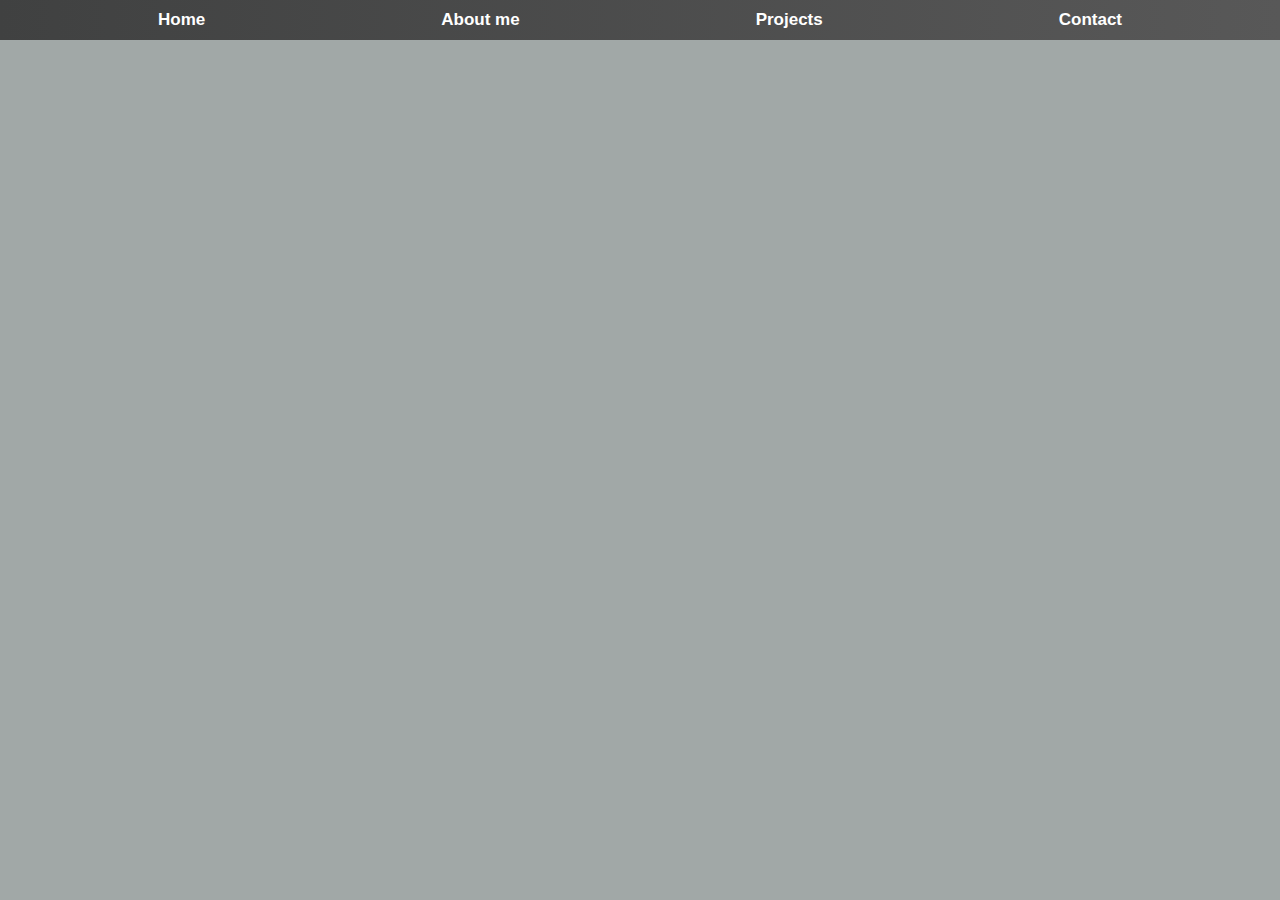
<file: Pages/about.html>
<!doctype html>
<html lang="en">
    <head>
        <meta charset="utf-8">
        <title>Tarald's Homepage | Home</title>
        <meta name="viewport" content="width=device-width">
        <meta name="author" content="Tarald Johansen">
        <meta name="description" content="Tarald Johansen's homepage">
        <link rel="stylesheet" href="../styles.css">
        <link href="https://fonts.googleapis.com/css?family=Muli%7CRoboto:400,300,500,700,900" rel="stylesheet">
    </head>
    <body>
        <div class="nav-bar">
            <ul class="nav">
                <li><a href="../index.html">Home</a></li>  
                <li><a href="about.html">About me</a></li>
                <li><a href="projects.html">Projects</a></li>
                <li><a href="contact.html">Contact</a></li>
            </ul>
        </div>
    </body>
</html>
</file>
<file: styles.css>
/* Global layout set-up */
* { 
    box-sizing: border-box;
  }

body {
    margin: 0 auto;
    padding: 0;
    text-align: center;
    font-family: 'Franklin Gothic Medium', 'Arial Narrow', Arial, sans-serif;
    background: #a1a8a7;
    max-width: 100%;
    height: auto;
    
}

/* link styles */
.nav a {
    transition: all 1s;
    color : white;
    text-decoration: none;
}

.nav a:hover {
    color: #90ee02;
}

/* Section Styles */
.portrait {
    border: solid #a7a6a6 5px;
    margin: 40px auto;
    border-radius: 50%;
    padding: 1px;
    max-width: 100%;
    height: auto;
}

.nav-bar {
    background: linear-gradient(to right, #404141, #585858); 
    width: 100%;
    min-height: 30px;
    padding: 0;
    position: fixed;
    text-align: center;
    border-bottom: #1a1d1c;
}

.nav {
    display: flex;
    justify-content: space-around;
    font-weight: 600;
    list-style-type: none;
    margin: 0 auto;
    padding: 0;
}

.nav li {
    padding: 10px 10px 10px;
    color: white; 
    font-size: 17px;
}

header {
    background:linear-gradient(to right, #1a1d1c,#4d5352, #1a1d1c);
    margin: 0 auto;
    padding: 20px;
    max-width: 100%;
    height: auto;
}

.header h1 {
    font-size: 50px auto;
    color: white;
    border-bottom: 2px solid white;
    border-color: 078aba;
    margin: 0 auto;
    text-align: center;
    display: block;
    width: 400px;
    max-width: 100%;
    height: auto;
}

.header h2 {
    font-size: 20px;
    color: #90ee02;
    margin: 5px;
}

.section-title {
    font-size: 20px;
    color: #90ee02;
    margin: 5px;
    border-bottom: 2px solid white;
}

p {
    color: white;
    font-size: 15px;
    letter-spacing: 1px;
    font-style: normal;
}

.card {
    margin: 30px auto;
    padding: 20px 40px 40px;
    max-width: 500px;
    text-align: left;
    background: linear-gradient(to right, #404141, #585858);
    border-bottom: 4px solid #ccc;
    border-radius: 6px;
  }

  .card:hover {
    border-color: #90ee02; 
    transition: all 1s;
}    

.goals {
    color: white;
    font-weight: 600;
    list-style-type: none;
    margin: 0 auto;
    padding: 10;
    overflow: hidden;
    background:linear-gradient(to right, #1a1d1c, #323635);
    border-radius: 6px;
    text-align: center;
}

.goals li {
    float: left;
}

.goals a {
    display: block;
    padding: 16px;
    text-decoration: none;
    color: white;   
}

.goals a:hover {
    color: #90ee02;
    transition: all 1s;
}



/* Styles for larger screens */

.flex {
    display: flex;
    max-width: 1200px;
    justify-content: space-around;
    margin: 0 auto;
}

header {
  min-height: 450px;
}

.nav {
  max-width: 1200px;
}
</file>
